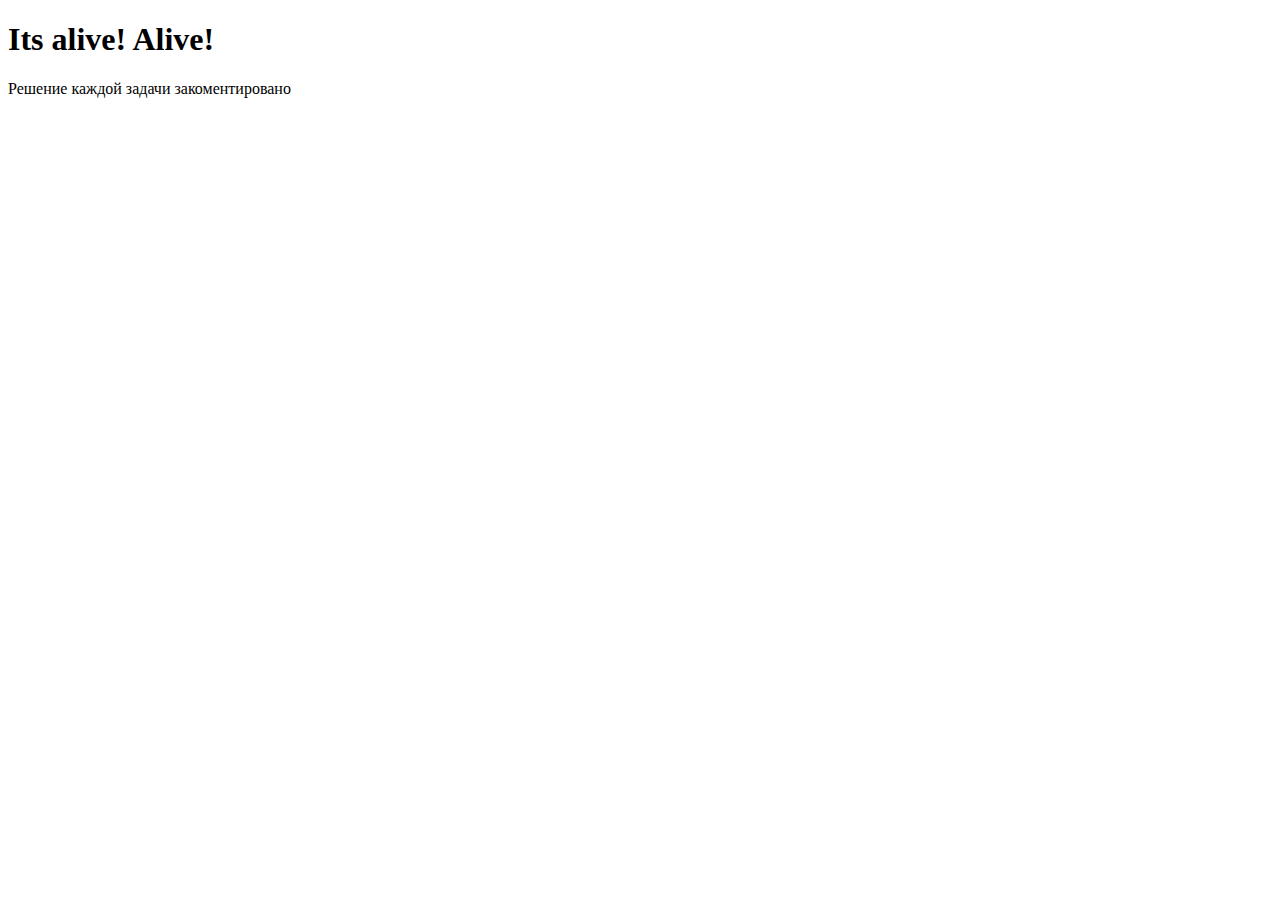
<file: Урок 2/index.html>
<!DOCTYPE html>
<html lang="en">
<head>
    <meta charset="UTF-8">
    <meta http-equiv="X-UA-Compatible" content="IE=edge">
    <meta name="viewport" content="width=device-width, initial-scale=1.0">
    <title>Homework 2</title>
</head>
<body>
    <h1>Its alive! Alive!</h1>
    <p>Решение каждой задачи закоментировано</p>
    <script>
        // 1)
        /*var a = 1, b = 1, c, d;
        c = ++a; alert(c);           // 2 - выдает 2 потому что перед присваиванием значения переменной с значение переменной а мы ее увеличиваем на 1
        d = b++; alert(d);           // 1 - выдает 1 потому что увеличение переменной b происходит после операции присваивания
        c = (2+ ++a); alert(c);      // 5 - переменная а имела значение 2, была увеличена на 1 и еще +2, получается 5
        d = (2+ b++); alert(d);      // 4 - переменная b имела значение 2, еще +2 получается 4
        alert(a);                    // 3 - мы два раза величили переменную, получилось 3
        alert(b);                    // 3 - мы два раза величили переменную, получилось 3 */ 

        // 2)
        /*var a = 2;
        var x = 1 + (a *= 2); //x будет равен 5. *= это присваивание с умножением */
        
        // 3)
        /*var a = 5;
        var b = -4;

        if(a>=0 & b>=0) {
            if(a>b) {
                alert (a-b);
            } else {
                alert (b-a);
            }
        } else if(a<0 & b<0) {
            alert (a*b);
        } else {
            alert (a+b);
        }*/

        // 4)
        /*var a=6
        function writenumber(number) {
            if (number>=a) {
                document.write(number + "<br>")
            }
        }
        switch (a) {
            case 0:
                writenumber(0);
            case 1:
                writenumber(1);
            case 2:
                writenumber(2);
            case 3:
                writenumber(3);
            case 4:
                writenumber(4);
            case 5:
                writenumber(5);
            case 6:
                writenumber(6);
            case 7:
                writenumber(7);
            case 8:
                writenumber(8);
            case 9:
                writenumber(9);
            case 10:
                writenumber(10);
            case 11:
                writenumber(11);
            case 12:
                writenumber(12);
            case 13:
                writenumber(13);
            case 14:
                writenumber(14);
            case 15:
                writenumber(15);
                break;
        }*/

        // 5)
        /*function sum(a, b) {
            return a+b;
        }

        function subtract(a, b) {
            if(a>b) {
                return a-b;
            } else{
                return b-a;
            }
        }

        function divide(a, b) {
            return a/b;
        }

        function multiply(a, b) {
            return a*b;
        }
        
        var a = +prompt("введите число а");
        var b = +prompt("введите число b");
        var c //выводящаяся переменная
        alert(sum(a,b))
        alert(subtract(a,b))
        alert(divide(a,b))
        alert(multiply(a,b))*/

        // 6)
        /*var a = 5;
        var b = -4;

        function mathOperationDifference(a, b) {
            if(a>b) {
                return (a-b);
            } else {
                return (b-a);
            }
        }

        function mathOperationProduct(a, b) {
            return (a*b);
        }

        function mathOperationSum(a, b) {
            return (a+b);
        }

        function mathOperation(arg1, arg2, operation){
            switch (operation) {
                case 0:
                    return mathOperationDifference(arg1, arg2);
                    break;
                case 1:
                    return mathOperationProduct(arg1, arg2);
                    break;
                case 2:
                    return mathOperationSum(arg1, arg2);
                    break;
                default:
                    console.log("0 - разность чисел. 1 - произведение чисел. 2 - сумма чисел");
                    break;
            }
        } */
        // 7)
        /*
        alert(0 != null) // Всегда выдает ложь, кроме как на неравенство. Мне кажется дело в неравнозначности типов объектов
        
        */

        // 8)
        /*
        function power(val, pow){ //Функция возвращает значение степени указаного числа в указаную степень.
            if(pow==0){
                return 1;
            } else {
                return val*power(val, pow-1);
            }
        }

        */

    </script>
</body>
</html>
</file>
